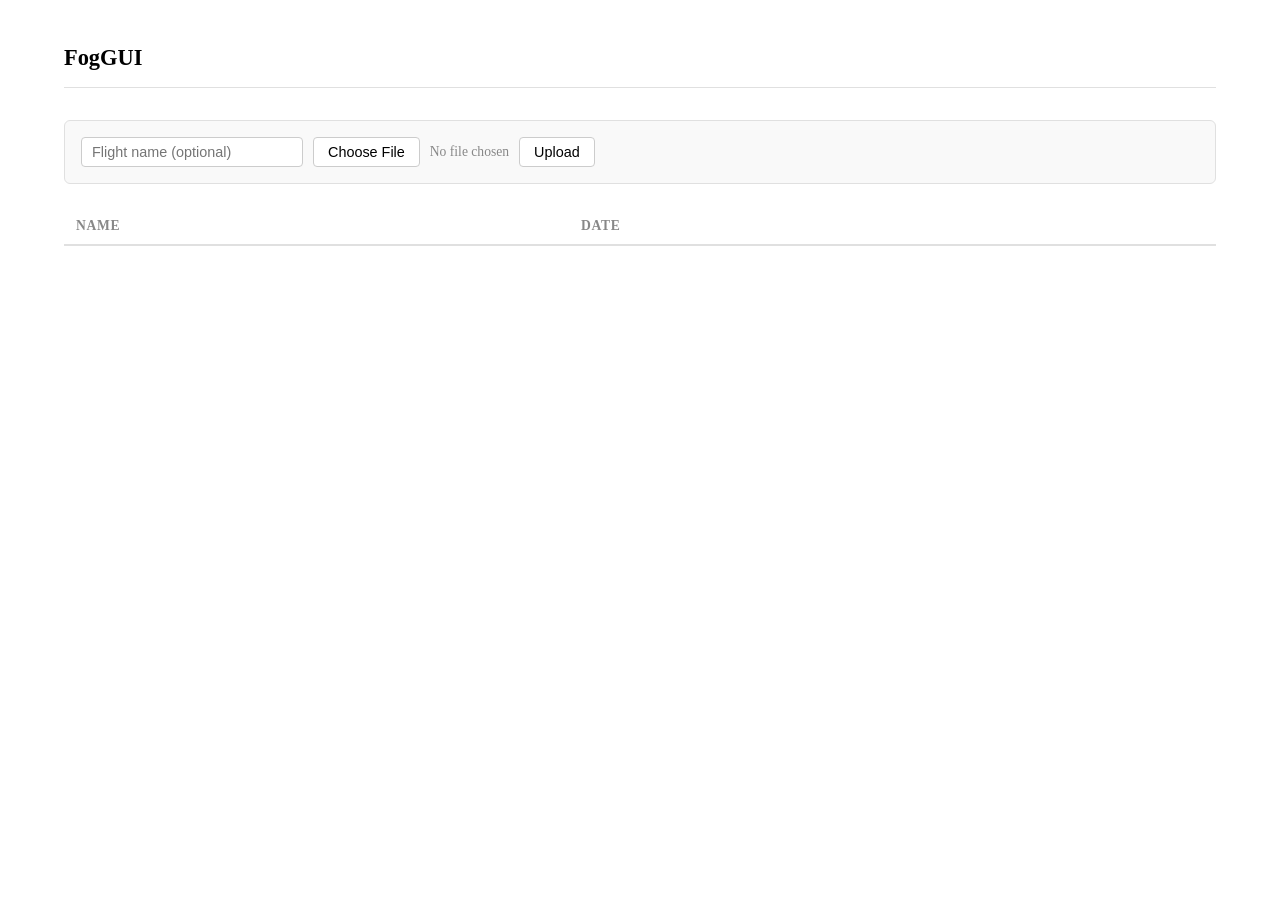
<file: static/index.html>
<!DOCTYPE html>
<html lang="en">
<head>
    <title>FogGUI - Flights</title>
    <link rel="stylesheet" href="css/styles.css">
</head>
<body>
    <nav>
        <a href="." class="logo">FogGUI</a>
    </nav>

    <div class="upload-section">
        <input type="text" id="label" placeholder="Flight name (optional)">
        <input type="file" id="fileInput" accept=".txt" style="display:none">
        <button onclick="document.getElementById('fileInput').click()">Choose File</button>
        <span id="fileName">No file chosen</span>
        <button onclick="upload()">Upload</button>
    </div>

    <table id="flightsTable">
        <thead>
            <tr>
                <th>Name</th>
                <th>Date</th>
                <th></th>
            </tr>
        </thead>
        <tbody id="flightsList"></tbody>
    </table>

    <script src="js/flights.js"></script>
</body>
</html>
</file>
<file: static/css/styles.css>
body {
    margin: 5vh 5vw;
}

.proj-description, .running-details {
    display: flex;
    flex-direction: column;
    justify-content: space-between;
}

.charts-wrapper {
    display: flex;
    gap: 16px;
    align-items: flex-start;
}

.altitude-charts {
    display: grid;
    grid-template-columns: 1fr 1fr;
    gap: 16px;
    flex: 1;
}

.altitude-charts canvas:last-child {
    grid-column: 1 / 3;
    max-width: 50%;
    margin: 0 auto;
}

.altitude-charts canvas {
    height: 280px !important;
    width: 100% !important;
}

.scrubber-section {
    display: flex;
    flex-direction: column;
    align-items: center;
    gap: 8px;
    align-self: stretch;
}

.scrubber-section input[type="range"] {
    flex: 1;
}

.top-bar {
    display: flex;
    justify-content: space-between;
    align-items: center;
    margin-bottom: 16px;
}

.top-bar h1 {
    margin: 0;
    font-size: 1.4rem;
}

.top-bar div {
    display: flex;
    gap: 8px;
    align-items: center;
}

.top-bar input[type="text"] {
    padding: 6px 10px;
    border: 1px solid #ccc;
    border-radius: 4px;
    font-size: 0.9rem;
}

.top-bar button {
    padding: 6px 14px;
    border: 1px solid #ccc;
    border-radius: 4px;
    background: #fff;
    cursor: pointer;
    font-size: 0.9rem;
}

.top-bar button:hover {
    background: #f0f0f0;
}

.filter-section {
    display: flex;
    gap: 16px;
    align-items: center;
    margin-bottom: 24px;
    padding: 12px 16px;
    background: #f9f9f9;
    border: 1px solid #e0e0e0;
    border-radius: 6px;
    font-size: 0.9rem;
}

.filter-section input[type="number"] {
    width: 80px;
    padding: 4px 8px;
    border: 1px solid #ccc;
    border-radius: 4px;
    font-size: 0.9rem;
    margin-left: 6px;
}

.filter-section button {
    padding: 6px 14px;
    border: 1px solid #ccc;
    border-radius: 4px;
    background: #fff;
    cursor: pointer;
    font-size: 0.9rem;
}

.filter-section button:hover {
    background: #f0f0f0;
}

.scrubber-section span {
    font-size: 0.8rem;
    color: #888;
}

.logo {
    font-size: 1.4rem;
    font-weight: bold;
    text-decoration: none;
    color: inherit;
}

#idle-state {
    display: flex;
    justify-content: center;
    align-items: center;
    height: 60vh;
    font-size: 1.5rem;
    color: #888;
}

nav {
    display: flex;
    align-items: center;
    gap: 24px;
    padding-bottom: 16px;
    border-bottom: 1px solid #e0e0e0;
    margin-bottom: 32px;
}

nav a {
    text-decoration: none;
    color: #555;
    font-size: 0.95rem;
}

nav a:hover {
    color: #000;
}

.upload-section {
    display: flex;
    align-items: center;
    gap: 10px;
    margin-bottom: 24px;
    padding: 16px;
    background: #f9f9f9;
    border-radius: 6px;
    border: 1px solid #e0e0e0;
}

.upload-section input[type="text"] {
    padding: 6px 10px;
    border: 1px solid #ccc;
    border-radius: 4px;
    font-size: 0.9rem;
    width: 200px;
}

.upload-section button {
    padding: 6px 14px;
    border: 1px solid #ccc;
    border-radius: 4px;
    background: #fff;
    cursor: pointer;
    font-size: 0.9rem;
}

.upload-section button:hover {
    background: #f0f0f0;
}

.upload-section span {
    color: #888;
    font-size: 0.85rem;
}

#flightsTable {
    width: 100%;
    border-collapse: collapse;
}

#flightsTable th {
    text-align: left;
    padding: 10px 12px;
    border-bottom: 2px solid #e0e0e0;
    font-size: 0.85rem;
    color: #888;
    text-transform: uppercase;
    letter-spacing: 0.05em;
}

#flightsTable td {
    padding: 12px;
    border-bottom: 1px solid #f0f0f0;
    font-size: 0.95rem;
}

#flightsTable td button {
    padding: 4px 10px;
    border: 1px solid #ddd;
    border-radius: 4px;
    background: #fff;
    cursor: pointer;
    color: #999;
    font-size: 0.8rem;
}

#flightsTable td button:hover {
    background: #fee;
    border-color: #fcc;
    color: #c00;
}

#flightsTable tbody tr:hover {
    background-color: #f9f9f9;
    cursor: pointer;
}
</file>
